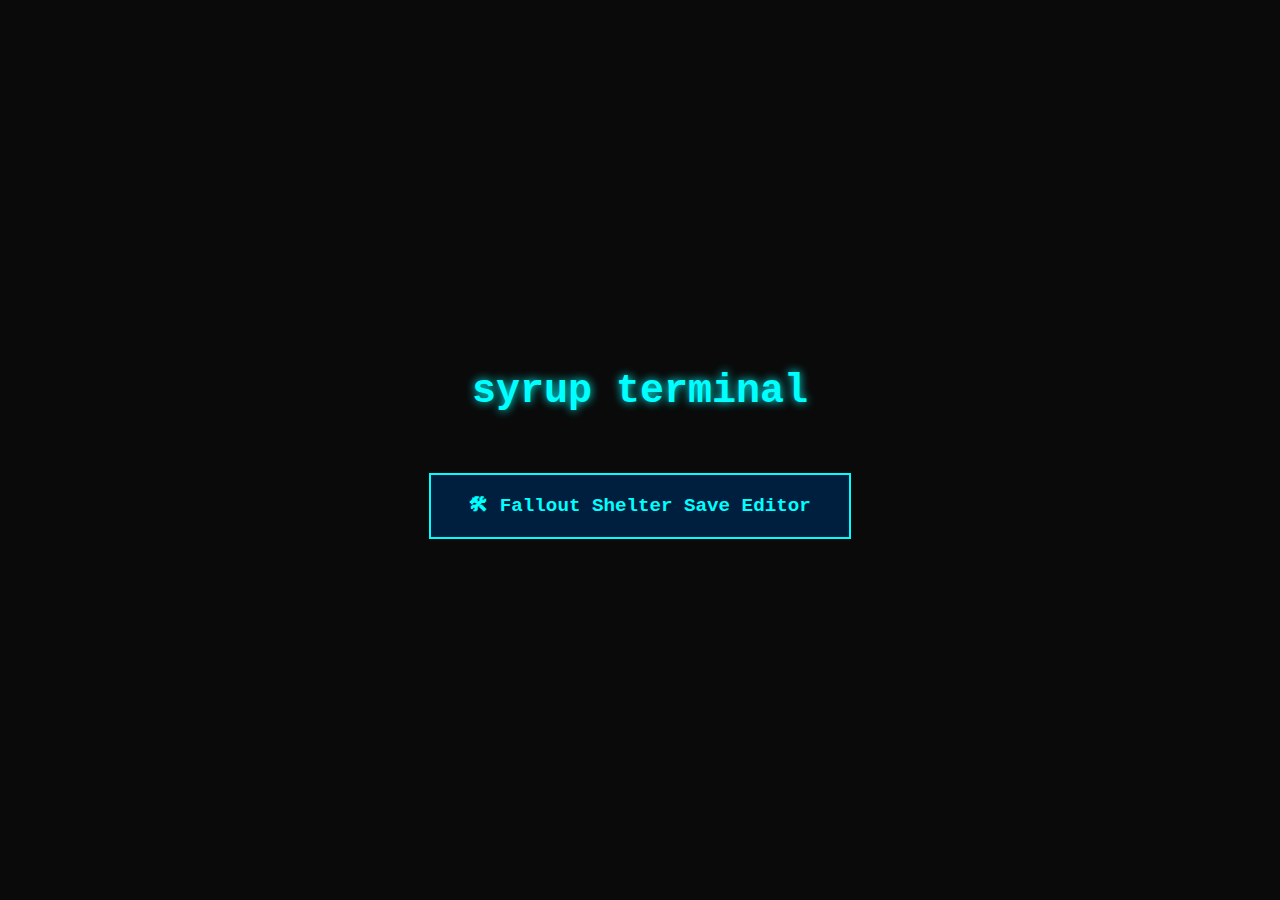
<file: index.html>
<!DOCTYPE html>
<html lang="en">
<head>
  <meta charset="UTF-8">
  <title>syrupmold.github.io</title>
  <style>
    body {
      margin: 0;
      padding: 0;
      background-color: #0a0a0a;
      color: #00ffff;
      font-family: 'Courier New', monospace;
      display: flex;
      flex-direction: column;
      align-items: center;
      justify-content: center;
      height: 100vh;
      text-align: center;
    }
    h1 {
      font-size: 2.5em;
      margin-bottom: 1em;
      text-shadow: 0 0 10px #00ffff;
    }
    .button {
      display: inline-block;
      margin: 1em;
      padding: 1em 2em;
      background-color: #001f3f;
      border: 2px solid #00ffff;
      color: #00ffff;
      text-decoration: none;
      font-weight: bold;
      font-size: 1.2em;
    }
    .button:hover {
      background-color: #003366;
    }
  </style>
</head>
<body>
  <h1>syrup terminal</h1>
  <a class="button" href="/fsedit/">🛠 Fallout Shelter Save Editor</a>
</body>
</html>
</file>
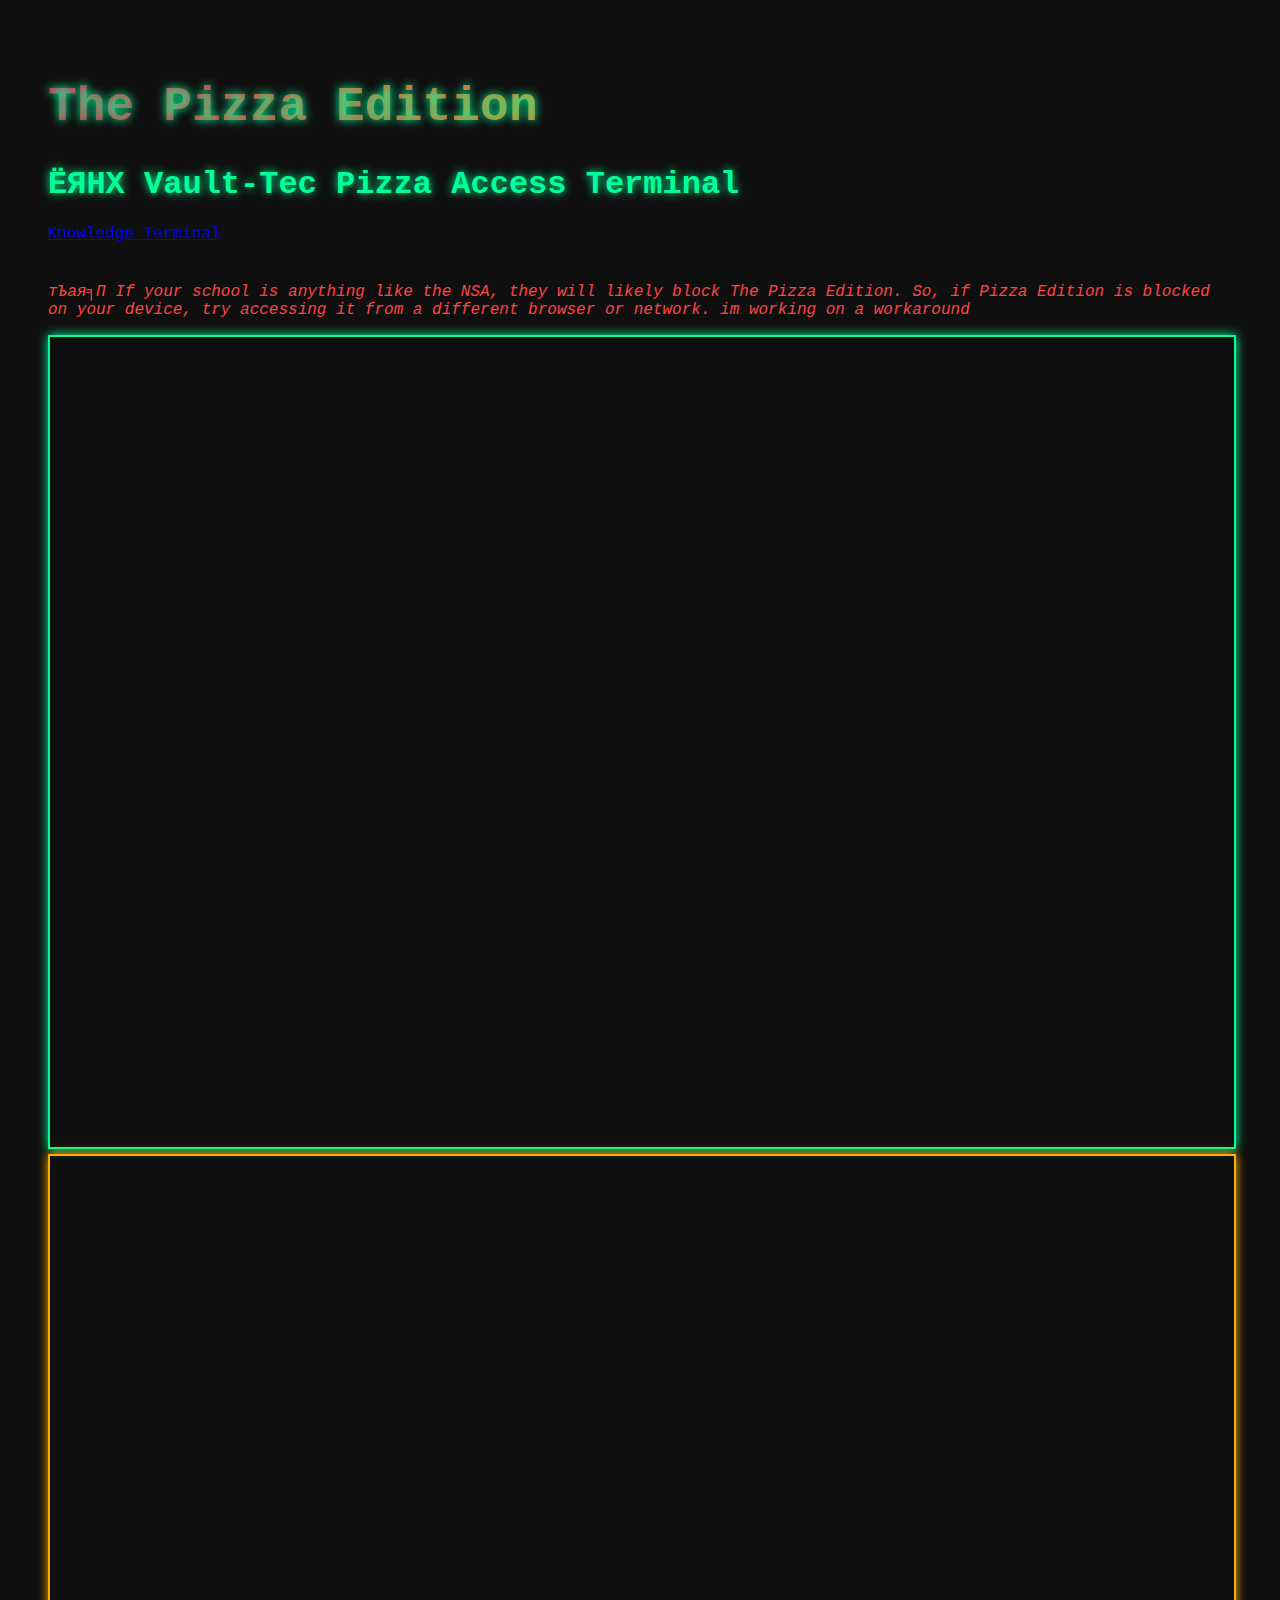
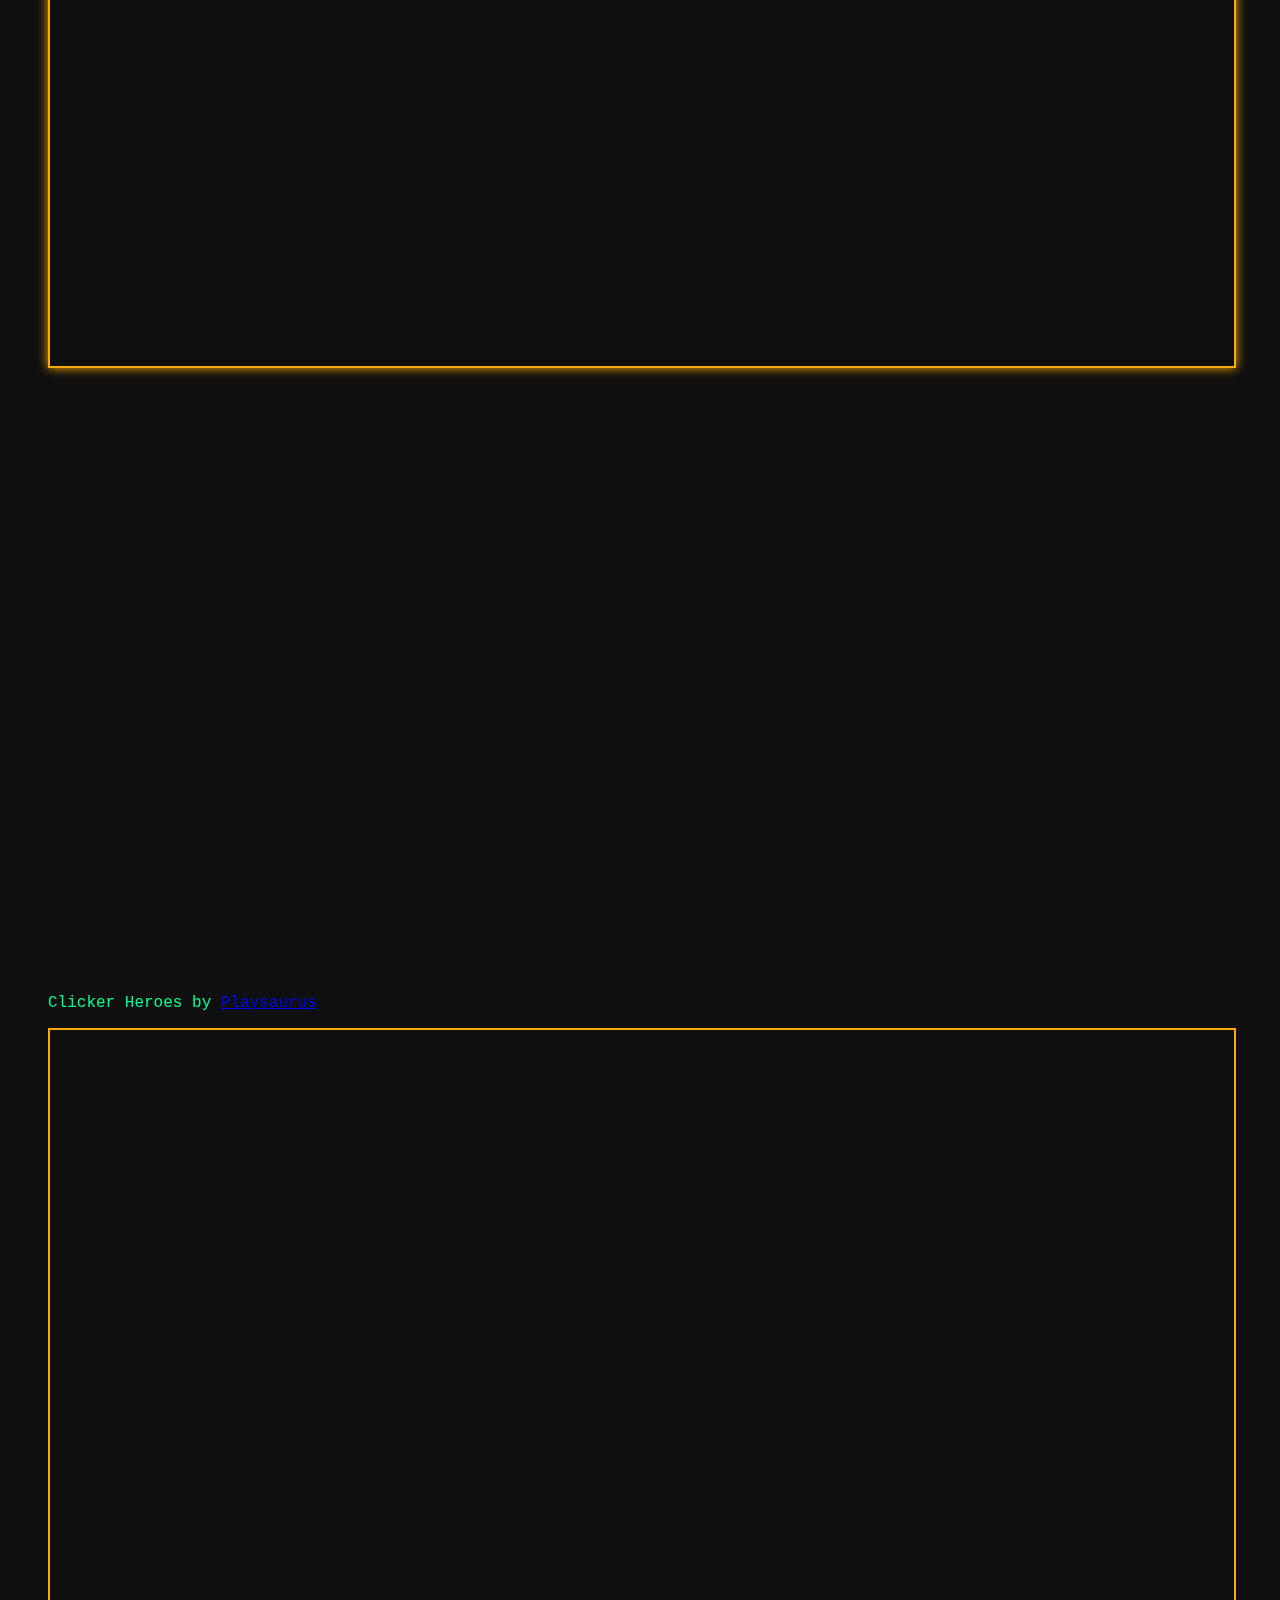
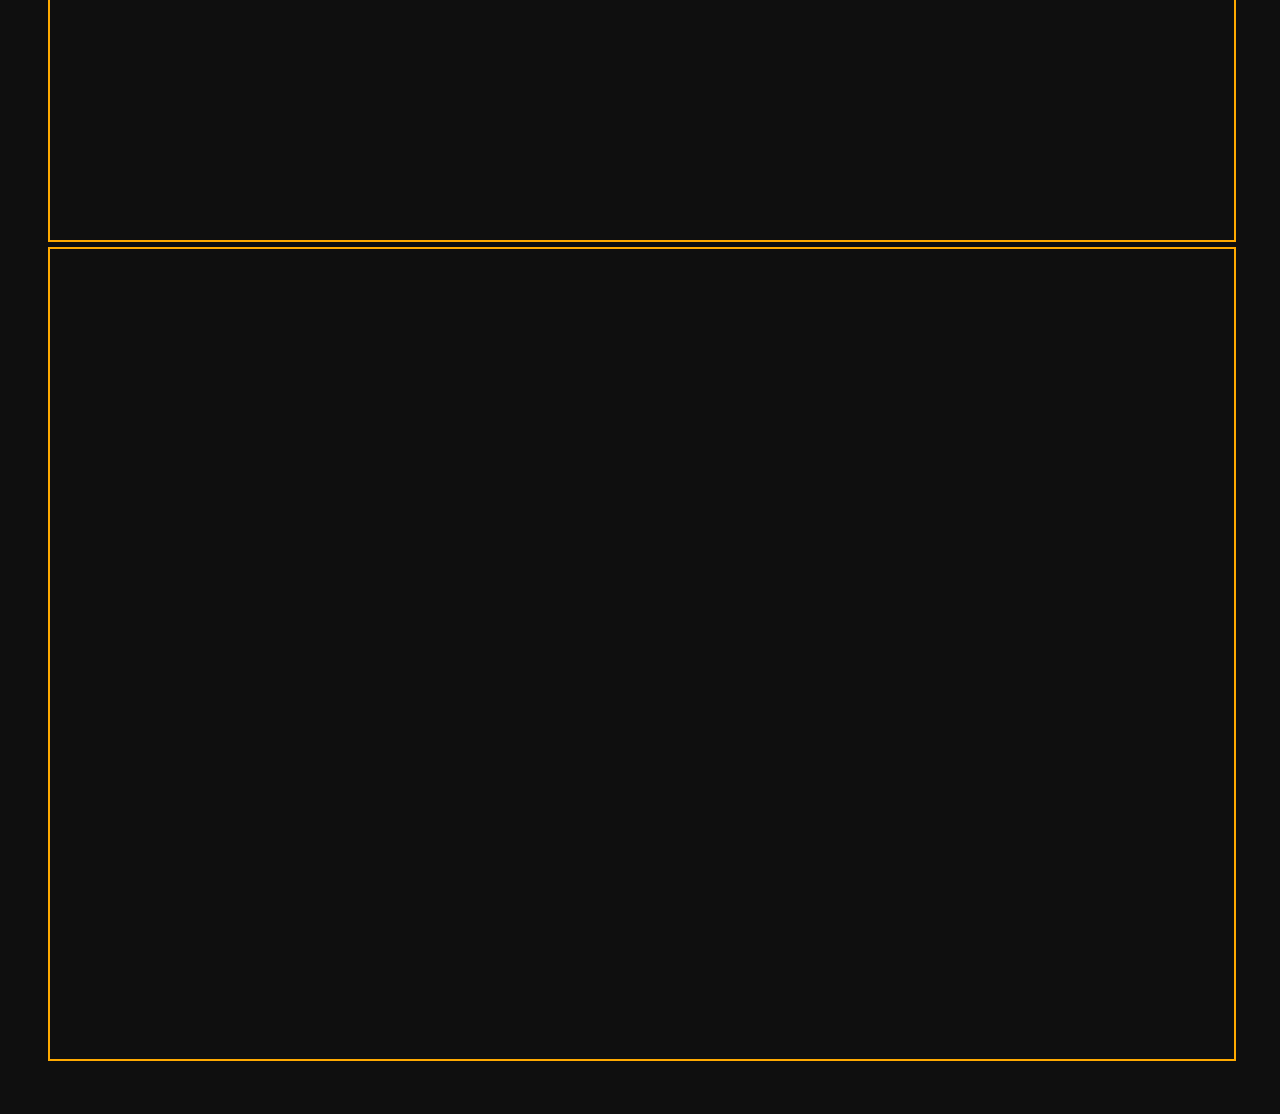
<file: games/index.html>
<!DOCTYPE html>
<html lang="en">
<head>
  <meta charset="UTF-8">
  <title>pizzer</title>
  <style>
    body {
      background-color: #0f0f0f;
      color: #00ff99;
      font-family: 'Courier New', monospace;
      padding: 40px;
    }
    h1 { text-shadow: 0 0 10px #00ff99; }
    .vault-button {
      background-color: #2e2e2e;
      color: #00ff99;
      padding: 12px 24px;
      border: 2px solid #00ff99;
      text-decoration: none;
      display: inline-block;
      margin: 20px 0;
      box-shadow: 0 0 10px #00ff99;
      transition: all 0.3s ease;
    }
    .vault-button:hover {
      background-color: #00ff99;
      color: #2e2e2e;
    }
    .terminal {
      background-color: #1a1a1a;
      padding: 20px;
      border: 1px solid #00ff99;
      margin-top: 30px;
      box-shadow: 0 0 10px #00ff99;
    }
    .terminal a { color: #00ff99; text-decoration: underline; }
    .fallback { margin-top: 40px; color: #ff4444; font-style: italic; }
    .rainbow-text {
      font-size: 3em;
      font-weight: bold;
      background: linear-gradient(
        90deg,
        #ff0044, #ff9900, #ffee00, #33ff00,
        #00ffee, #0066ff, #cc00ff, #ff0044
      );
      background-size: 400% 100%;
      -webkit-background-clip: text;
      -webkit-text-fill-color: transparent;
      animation: scrollColors 8s linear infinite;
    }
    @keyframes scrollColors {
      0% { background-position: 0% 50%; }
      100% { background-position: 100% 50%; }
    }
  </style>
</head>
<body>

  <h1 class="rainbow-text">The Pizza Edition</h1>
  <h1>ЁЯНХ Vault-Tec Pizza Access Terminal</h1>

   <!-- Knowledge Terminal Button -->
<a href="/games/knowledge.html">Knowledge Terminal</a>


  <div class="fallback">
    <p>тЪая╕П If your school is anything like the NSA, they will likely block The Pizza Edition. So, if Pizza Edition is blocked on your device, try accessing it from a different browser or network. im working on a workaround</p>
  </div>

 

  </div>
  </div>

  <!-- Inline Frame -->
  <iframe src="https://pizzaedition.win/" 
          style="width:100%; height:90vh; border:2px solid #00ff99; box-shadow:0 0 10px #00ff99;">
  </iframe>
  
  <iframe 
  src="https://www.onlinegames.io/" 
  style="width:100%; height:90vh; border:2px solid #ffaa00; box-shadow:0 0 10px #ffaa00;" 
  title="now.gg cloud gaming">
</iframe>

<iframe src="https://clickerheroes.com/play" width="800" height="600" frameborder="0"></iframe>
<p>Clicker Heroes by <a href="https://playsaurus.com" target="_blank">Playsaurus</a></p>
<iframe src="https://hoodamathunblocked.com/" 
        style="width:100%; height:90vh; border:2px solid #ffaa00;" 
        title="Hooda Math Unblocked">
</iframe>
<iframe src="https://duckmath.org/" 
        style="width:100%; height:90vh; border:2px solid #ffaa00;" 
        title="Hooda Math Unblocked">
</iframe>






</body>
</html>
</file>
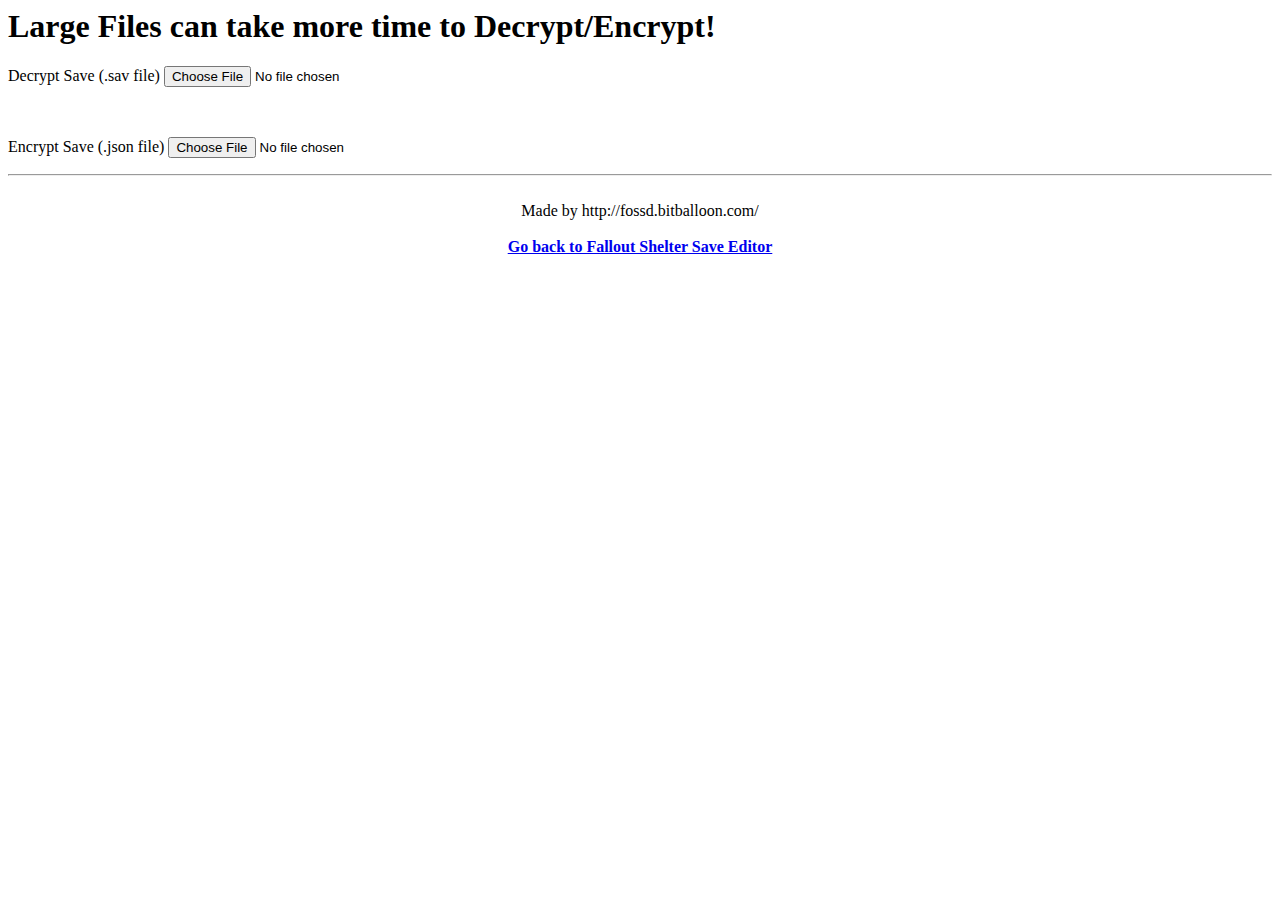
<file: SaveDecrypt.html>
<!--
Copyright (C) 2017 

    This program is free software: you can redistribute it and/or modify
    it under the terms of the GNU Affero General Public License as published
    by the Free Software Foundation, either version 3 of the License, or
    (at your option) any later version.

    This program is distributed in the hope that it will be useful,
    but WITHOUT ANY WARRANTY; without even the implied warranty of
    MERCHANTABILITY or FITNESS FOR A PARTICULAR PURPOSE.  See the
    GNU Affero General Public License for more details.

    You should have received a copy of the GNU Affero General Public License
    along with this program.  If not, see <http://www.gnu.org/licenses/>.
-->
<html><head><meta http-equiv="Content-Type" content="text/html; charset=UTF-8">
<title>Fallout Shelter Save Decryptor</title>
<script src="js/DeEn.js"></script>
<script src="js/json2.min.js"></script>
<script src="js/jquery-2.1.4.min.js"></script>
</head>
<body onload="fossdLoad();">
    <h1>Large Files can take more time to Decrypt/Encrypt!</h1>
    <p>Decrypt Save (.sav file)
        <input type="file" id="sav_file2" name="sav_file2">
    </p>
    <br>
    <p>Encrypt Save (.json file)
        <input type="file" id="json_file2" name="json_file2">
    </p>
    
    <hr>
    <br><center><label>Made by http://fossd.bitballoon.com/</label></center>
    <br><center><b><a href="https://rakion99.github.io/shelter-editor/">Go back to Fallout Shelter Save Editor</a></b></center>
    
</body></html>
</file>
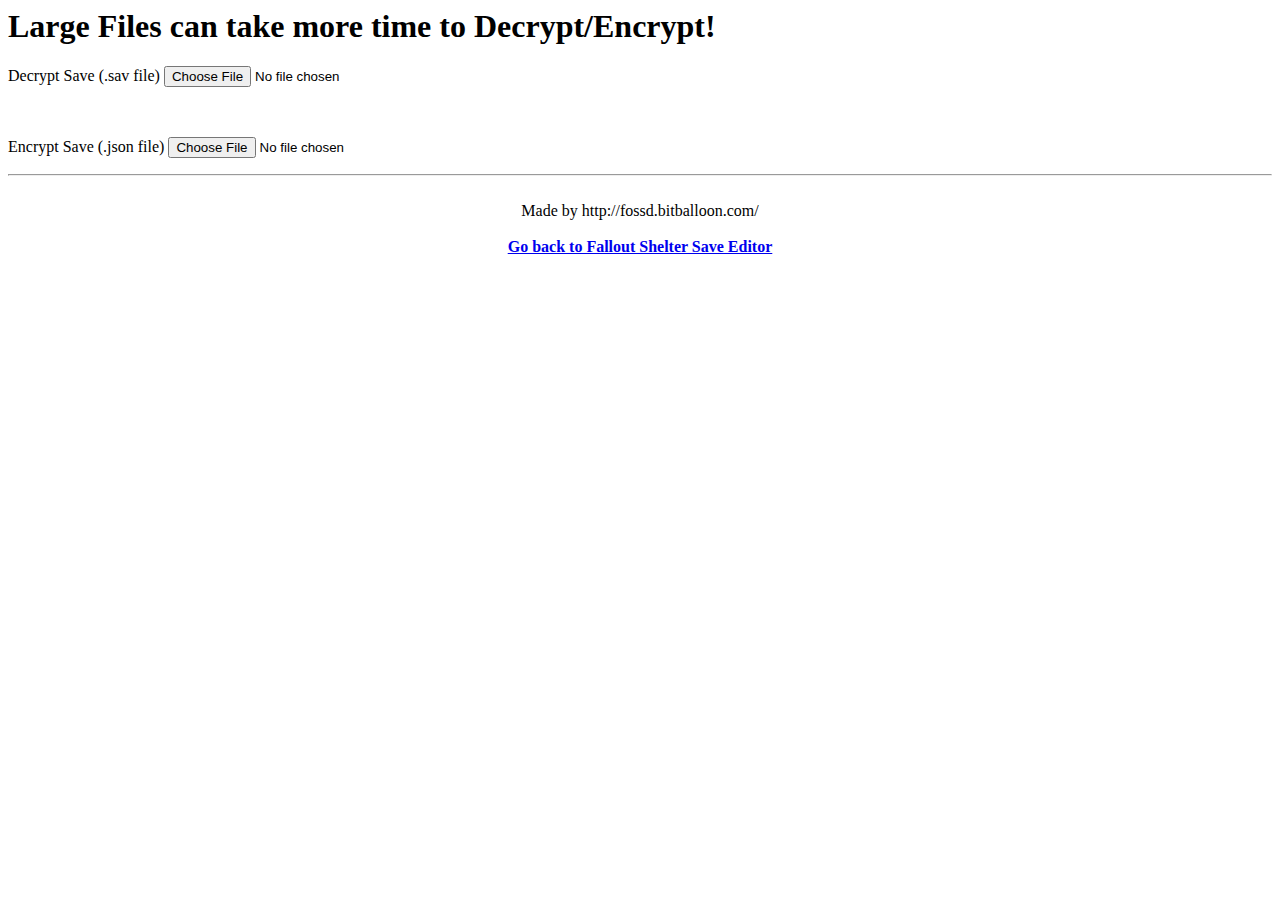
<file: fsedit/SaveDecrypt.html>
<!--
Copyright (C) 2017 

    This program is free software: you can redistribute it and/or modify
    it under the terms of the GNU Affero General Public License as published
    by the Free Software Foundation, either version 3 of the License, or
    (at your option) any later version.

    This program is distributed in the hope that it will be useful,
    but WITHOUT ANY WARRANTY; without even the implied warranty of
    MERCHANTABILITY or FITNESS FOR A PARTICULAR PURPOSE.  See the
    GNU Affero General Public License for more details.

    You should have received a copy of the GNU Affero General Public License
    along with this program.  If not, see <http://www.gnu.org/licenses/>.
-->
<html><head><meta http-equiv="Content-Type" content="text/html; charset=UTF-8">
<title>Fallout Shelter Save Decryptor</title>
<script src="js/DeEn.js"></script>
<script src="js/json2.min.js"></script>
<script src="js/jquery-2.1.4.min.js"></script>
</head>
<body onload="fossdLoad();">
    <h1>Large Files can take more time to Decrypt/Encrypt!</h1>
    <p>Decrypt Save (.sav file)
        <input type="file" id="sav_file2" name="sav_file2">
    </p>
    <br>
    <p>Encrypt Save (.json file)
        <input type="file" id="json_file2" name="json_file2">
    </p>
    
    <hr>
    <br><center><label>Made by http://fossd.bitballoon.com/</label></center>
    <br><center><b><a href="https://syrupmold.github.io/fsedit/">Go back to Fallout Shelter Save Editor</a></b></center>
    
</body></html>
</file>
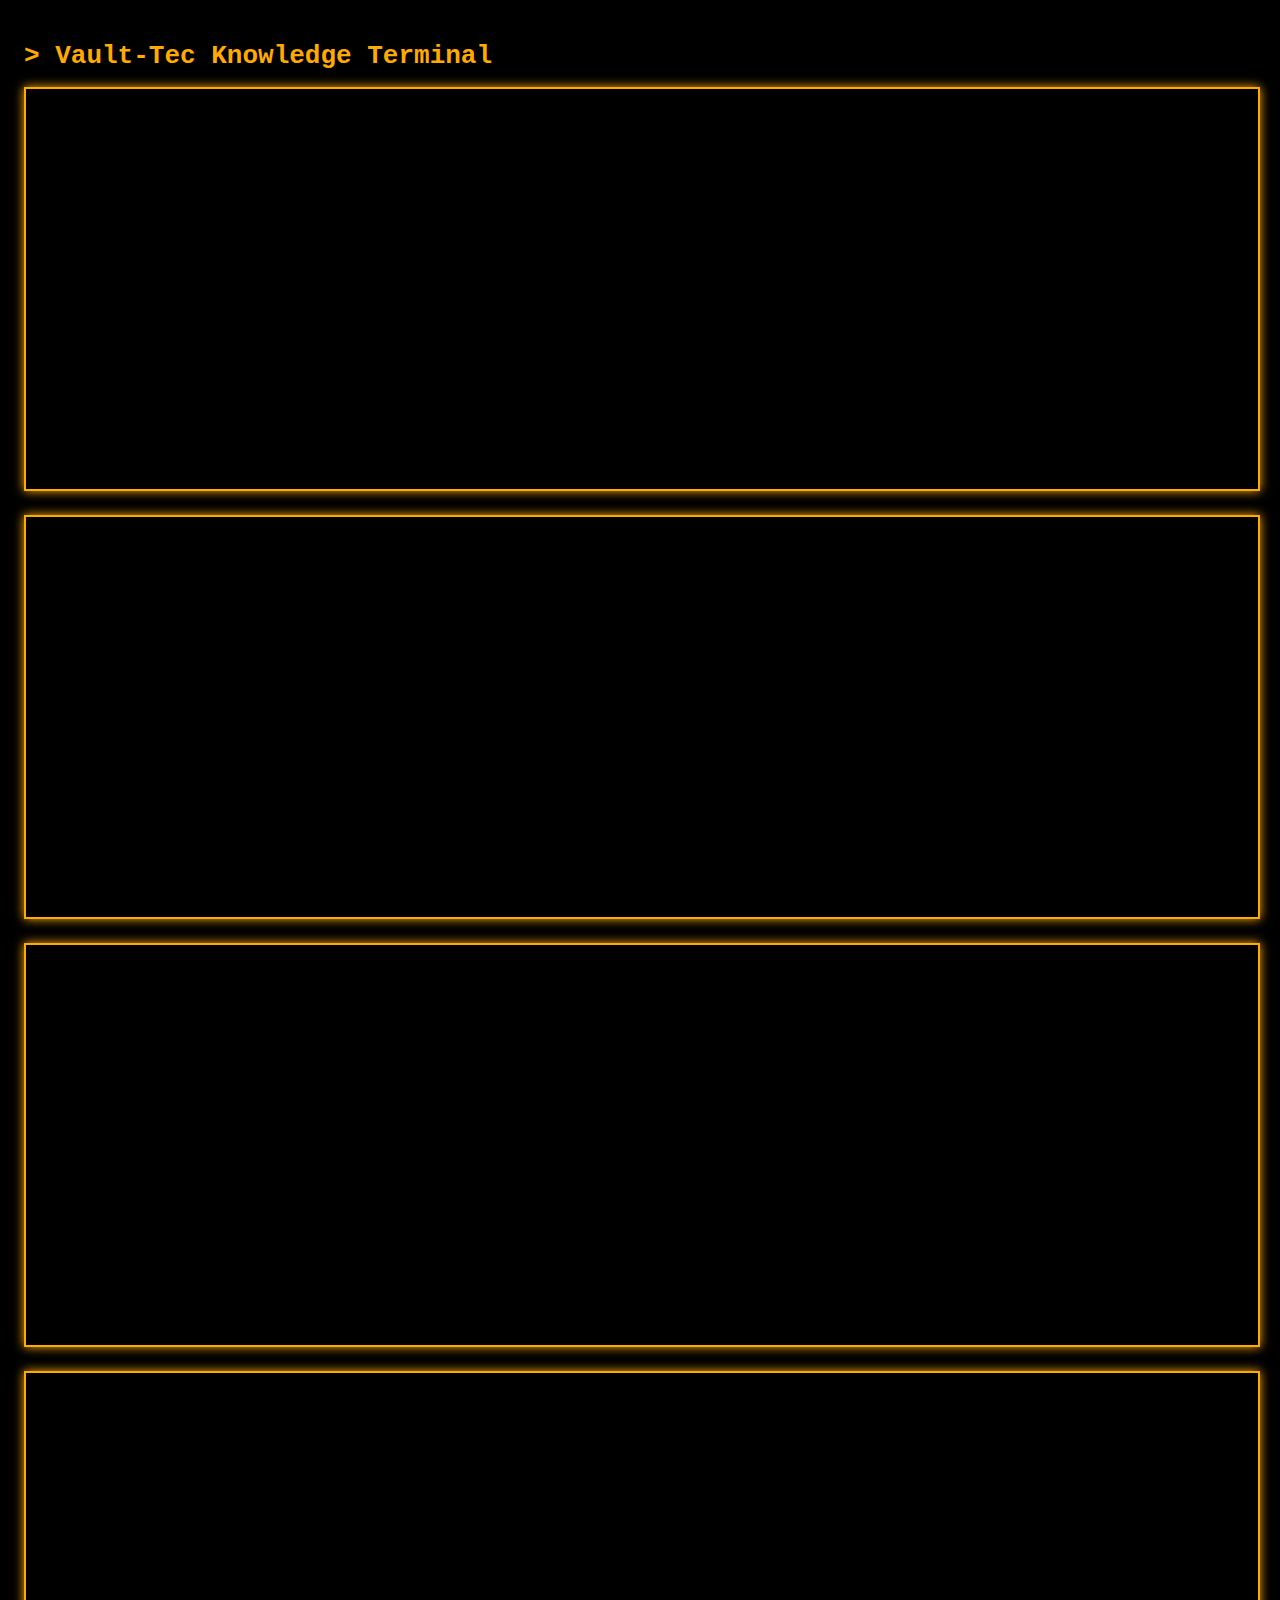
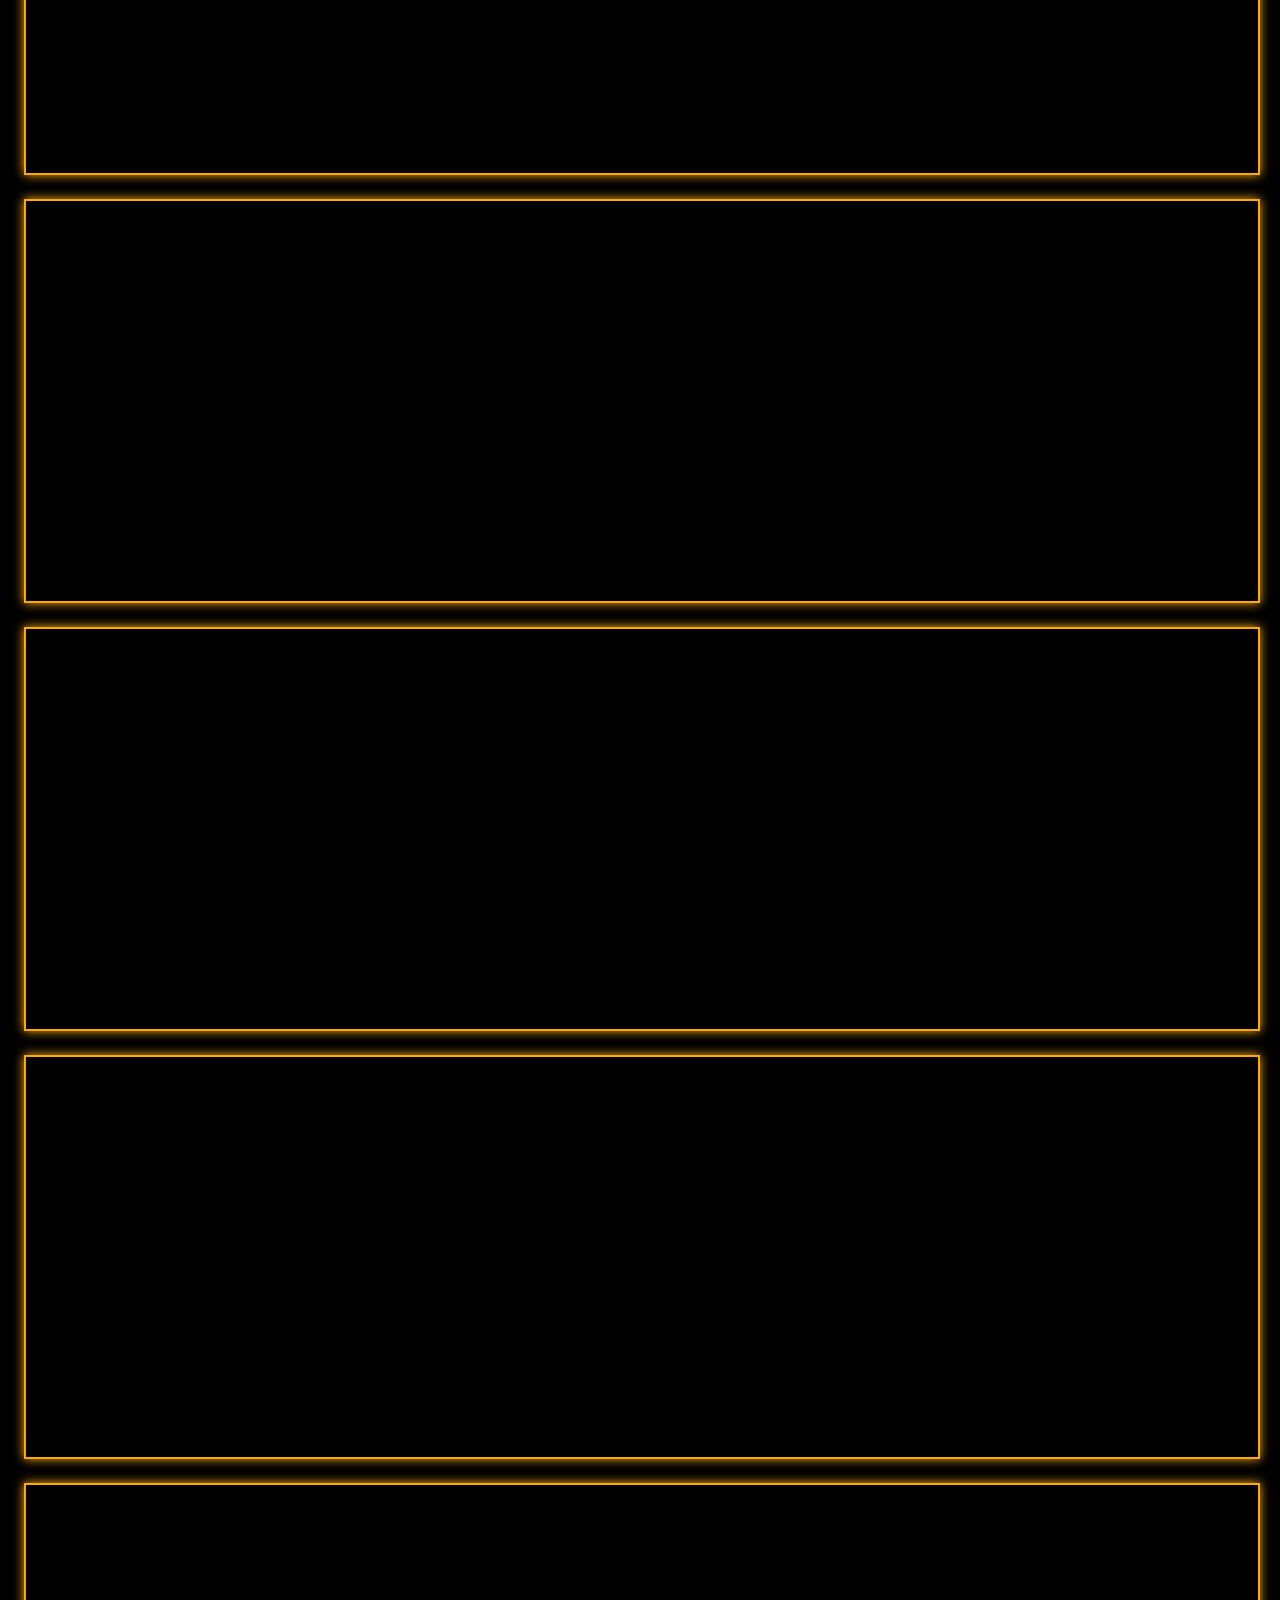
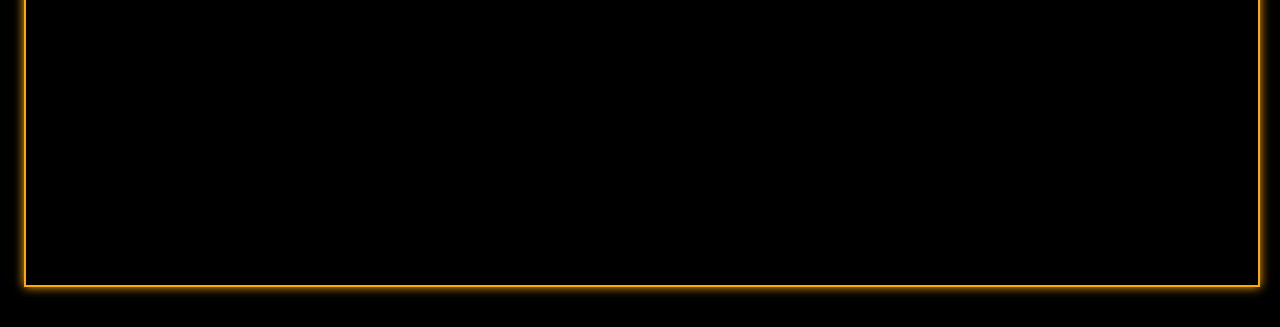
<file: games/knowledge.html>
<!DOCTYPE html>
<html lang="en">
<head>
  <meta charset="UTF-8">
  <title>Knowledge Terminal</title>
  <style>
    body {
      background-color: #000;
      color: #ffaa00;
      font-family: monospace;
      padding: 1rem;
    }
    h1 {
      color: #ffaa00;
      margin-bottom: 1rem;
    }
    .terminal-frame {
      width: 100%;
      height: 400px;
      border: 2px solid #ffaa00;
      margin-bottom: 20px;
      box-shadow: 0 0 10px #ffaa00;
    }
  </style>
</head>
<body>
  <h1>> Vault-Tec Knowledge Terminal</h1>

<!-- Project Gutenberg -->
<iframe src="https://www.gutenberg.org/" 
        class="terminal-frame" 
        title="Project Gutenberg"></iframe>
        
        <iframe src="https://fallout.gay/idc/0m/converter.php" 
        class="terminal-frame" 
        title="Vault-Tec Unit Converter"></iframe>
        
        <iframe src="https://fallout.gay/idc/calc/" 
        class="terminal-frame" 
        title="Vault-Tec Unit Converter"></iframe>



<!-- Wiby Search -->
<iframe src="https://wiby.me/" 
        class="terminal-frame" 
        title="Wiby Search"></iframe>


  <!-- Wikibooks -->
  <iframe src="https://www.wikibooks.org/" 
          class="terminal-frame" 
          title="Wikibooks"></iframe>

  <!-- Wikiversity -->
  <iframe src="https://www.wikiversity.org/" 
          class="terminal-frame" 
          title="Wikiversity"></iframe>

  <!-- Desmos Graphing Calculator -->
  <iframe src="https://www.desmos.com/calculator" 
          class="terminal-frame" 
          title="Desmos Graphing Calculator"></iframe>

  <!-- Internet Archive Wayback Machine -->
  <iframe src="https://archive.org/web/" 
          class="terminal-frame" 
          title="Wayback Machine"></iframe>



</body>
</html>
</file>
